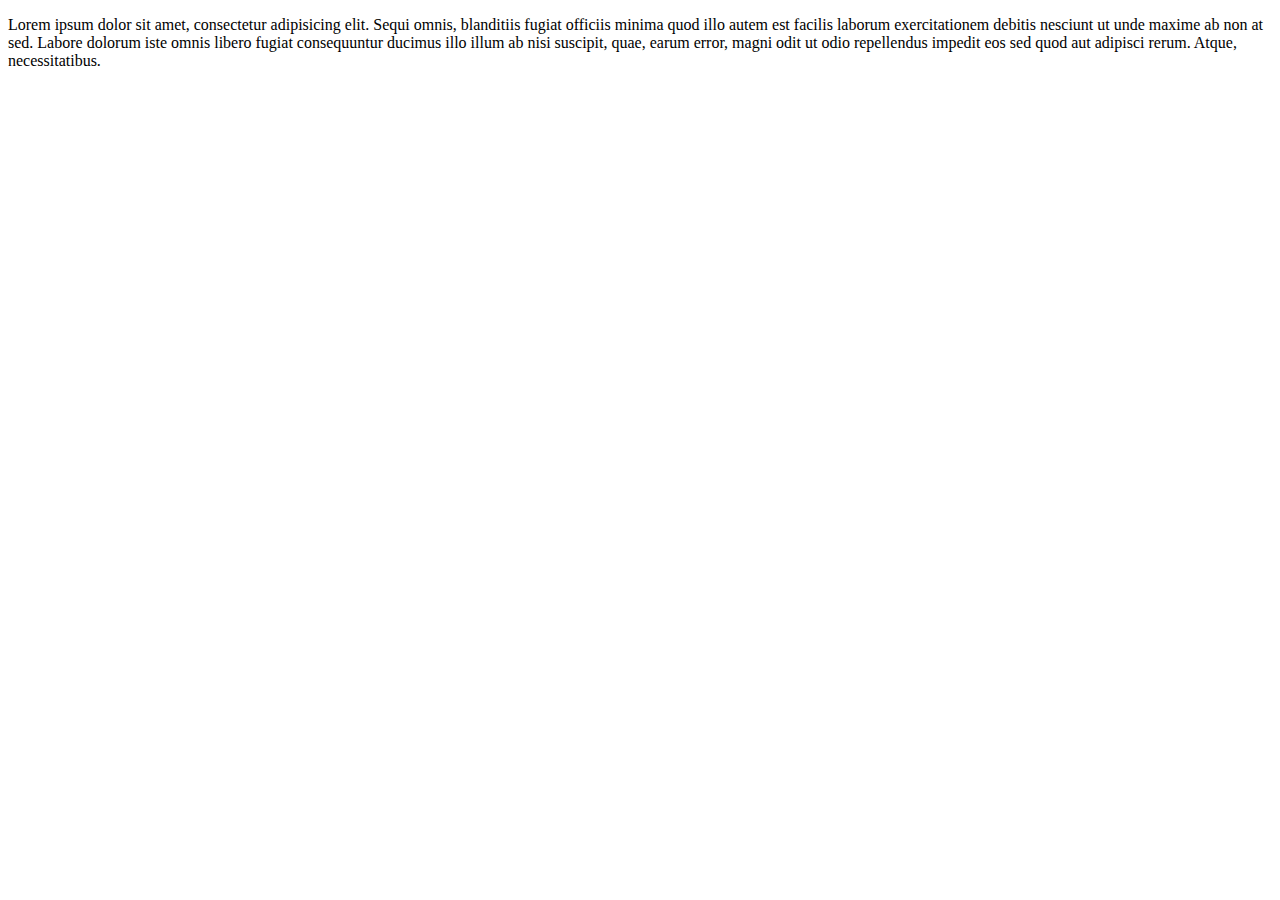
<file: Desktop/pepsi/index.html>
<!DOCTYPE html>
<html lang="en">

<head>
    <meta charset="UTF-8">
    <meta http-equiv="X-UA-Compatible" content="IE=edge">
    <meta name="viewport" content="width=device-width, initial-scale=1.0">
    <title>pepsi</title>
</head>

<body>
    <footer>
        <p>
            Lorem ipsum dolor sit amet, consectetur adipisicing elit. Sequi omnis, blanditiis fugiat officiis minima
            quod illo autem est facilis laborum exercitationem debitis nesciunt ut unde maxime ab non at sed.
            Labore dolorum iste omnis libero fugiat consequuntur ducimus illo illum ab nisi suscipit, quae, earum error,
            magni odit ut odio repellendus impedit eos sed quod aut adipisci rerum. Atque, necessitatibus.
        </p>
    </footer>
</body>

</html>
</file>
